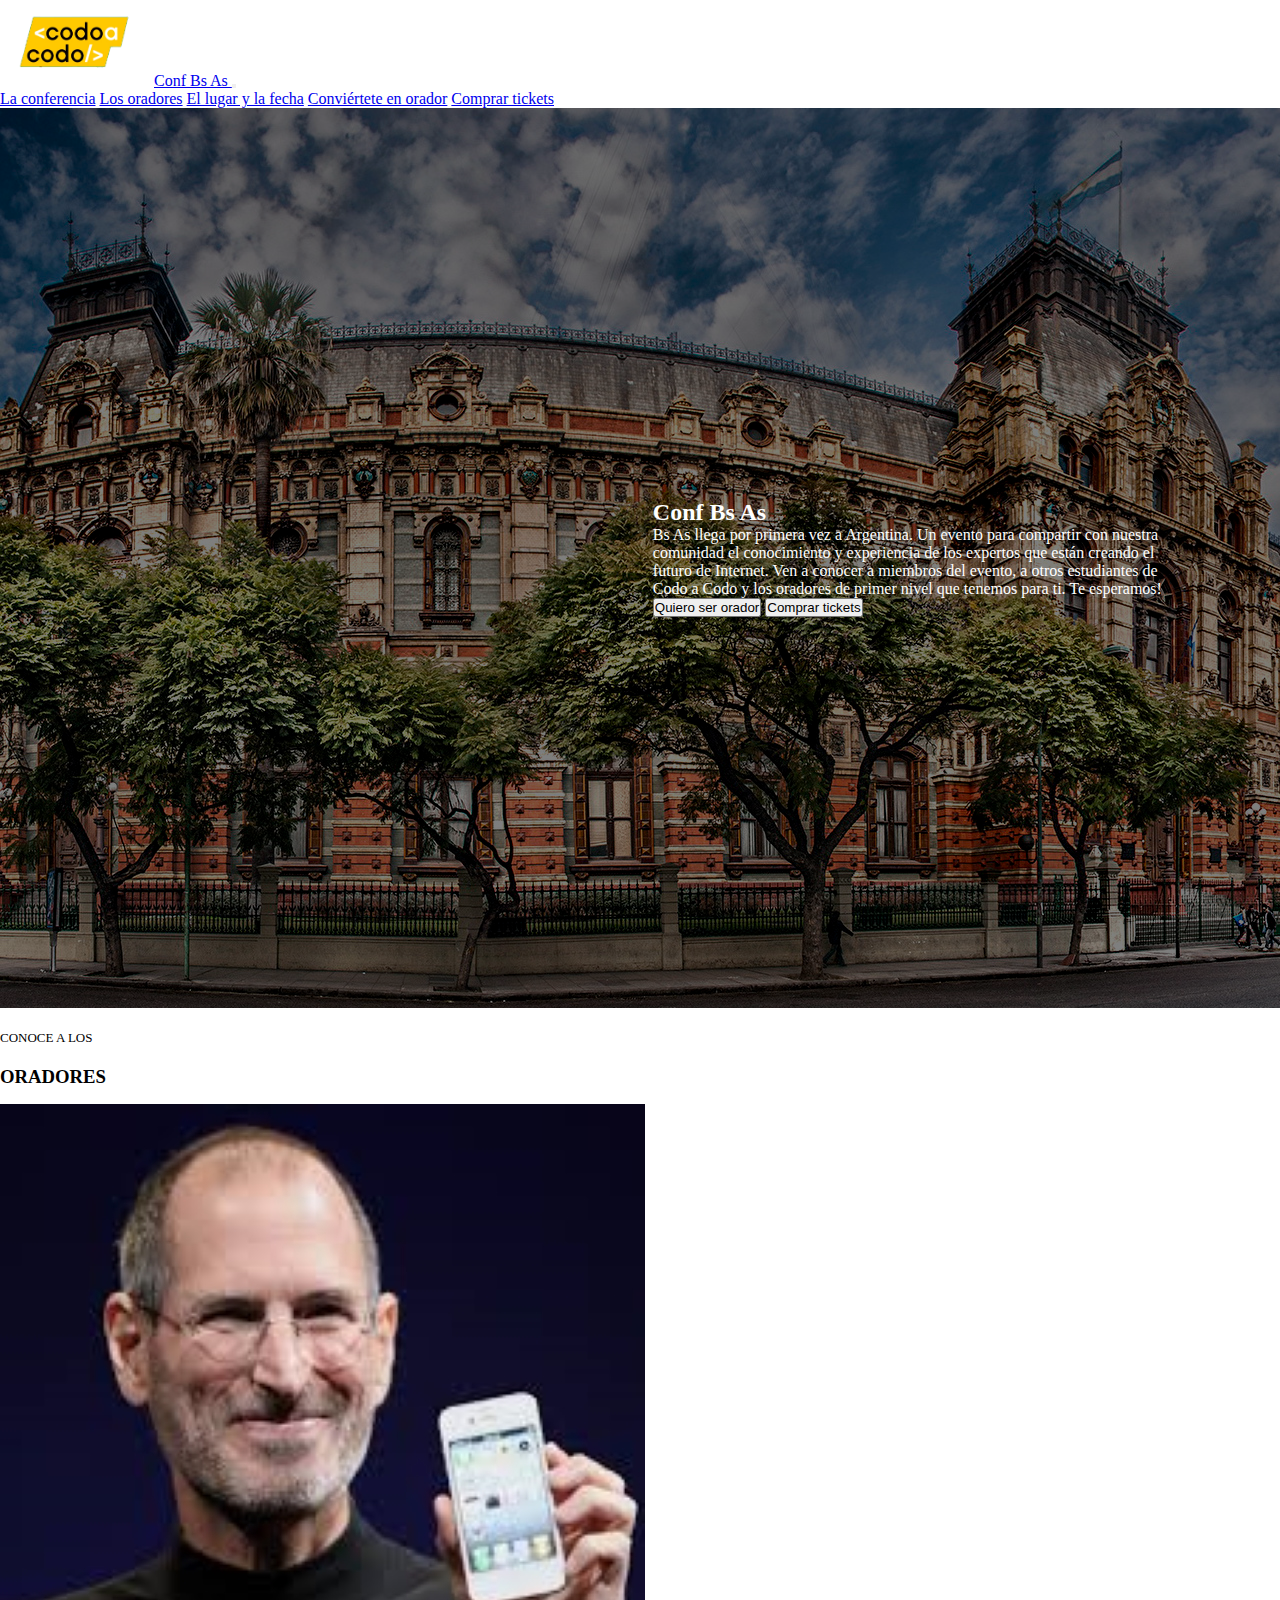
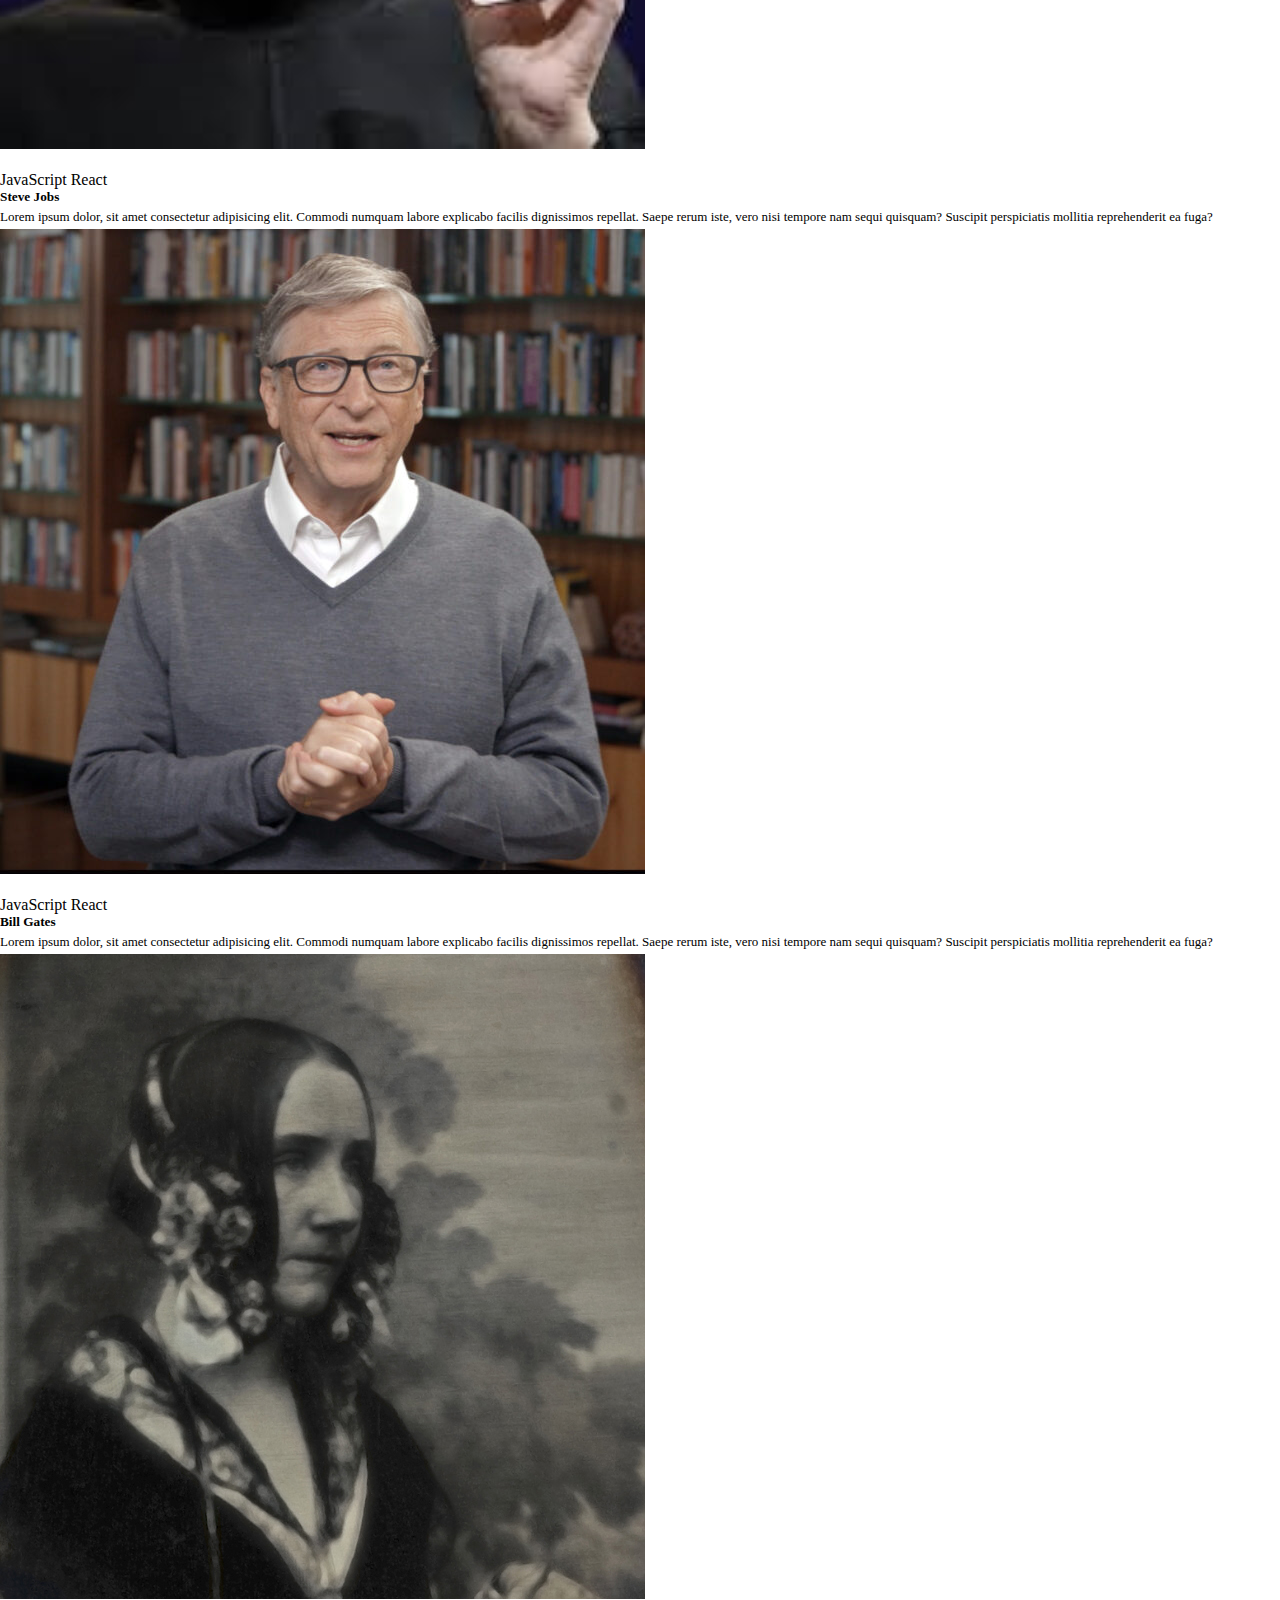
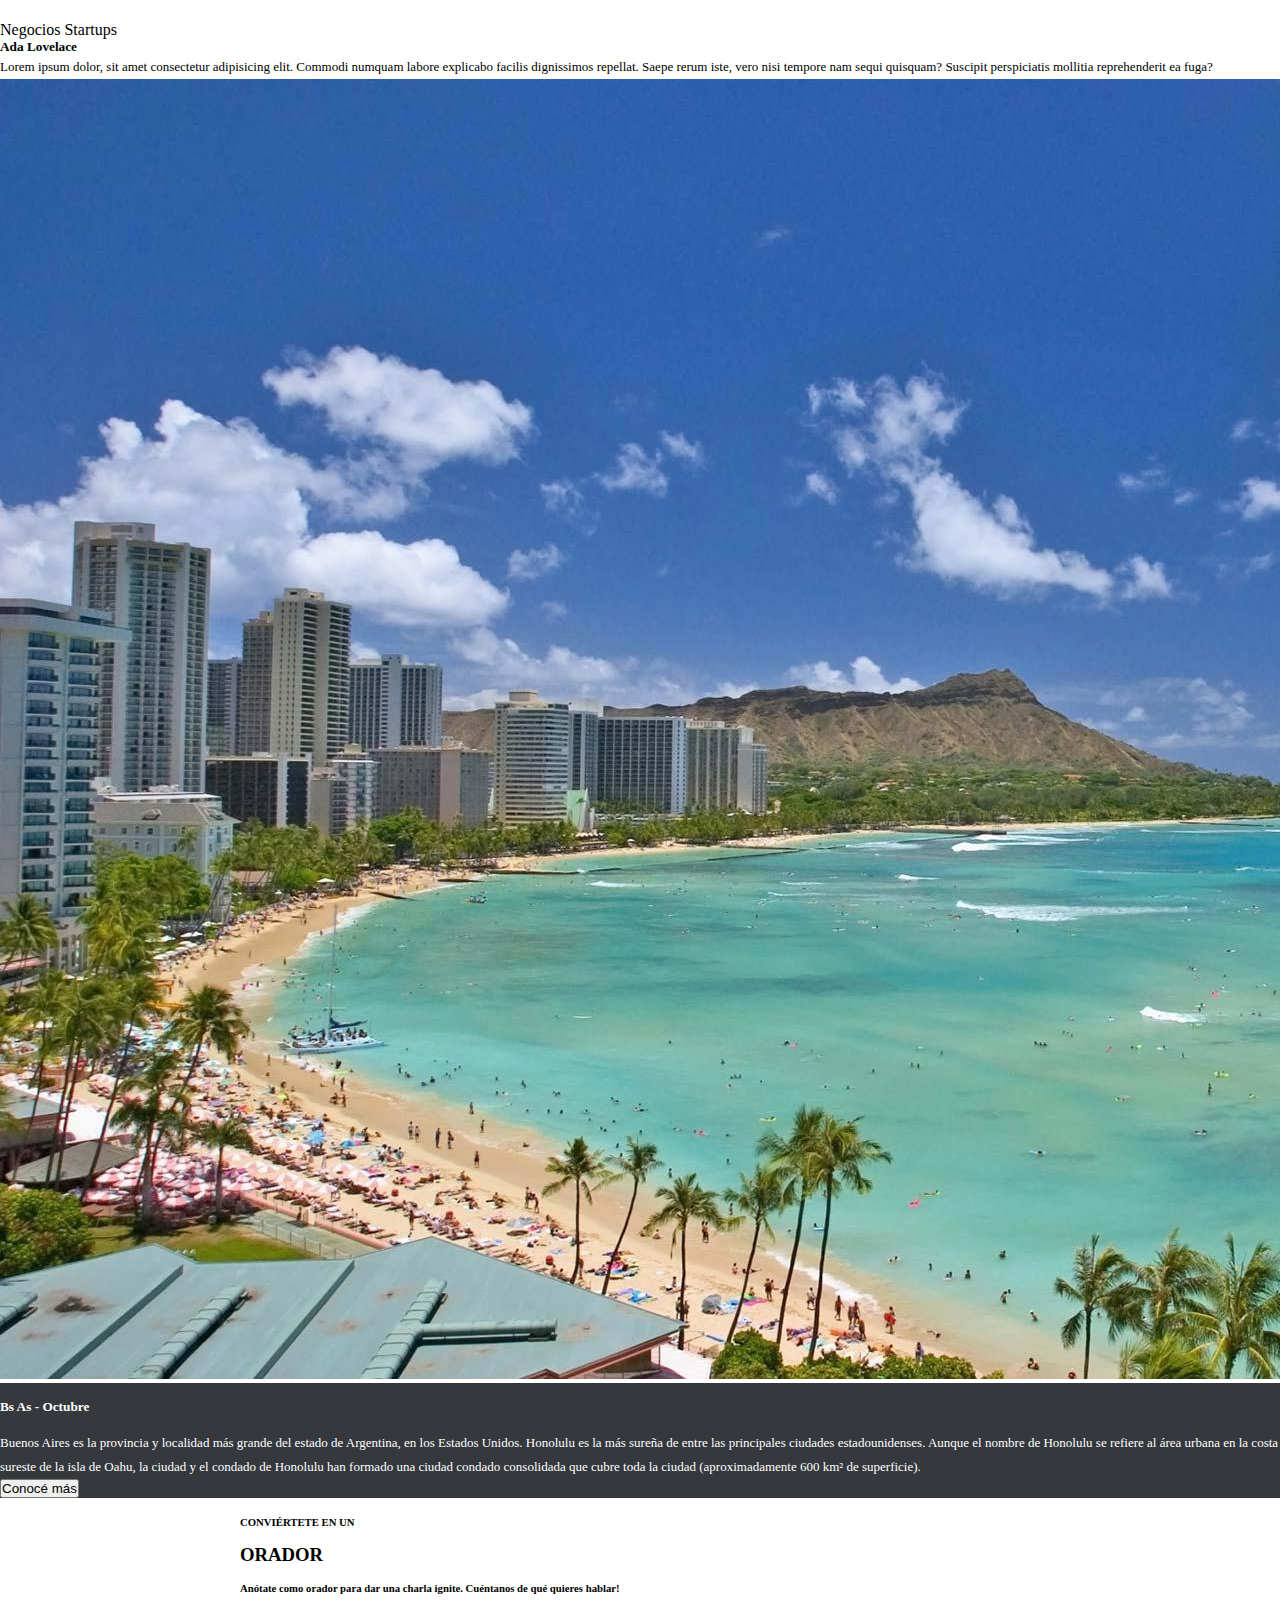
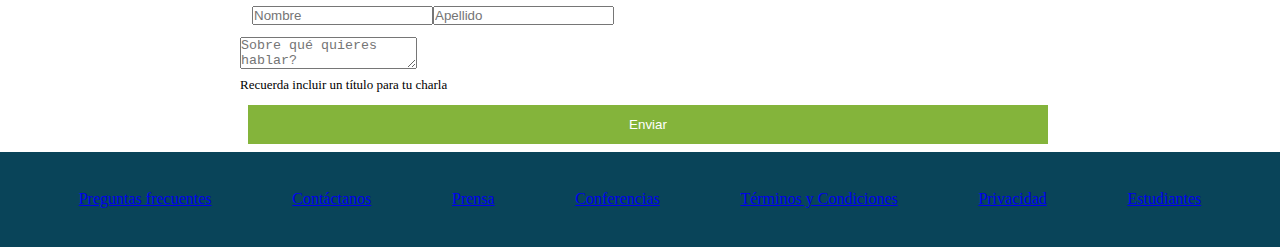
<file: index.html>
<!DOCTYPE html>
<html lang="en">

<head>
  <meta charset="UTF-8">
  <meta http-equiv="X-UA-Compatible" content="IE=edge">
  <meta name="viewport" content="width=device-width, initial-scale=1.0">
  <link rel="stylesheet" href="./styles/styles.css">
  <link rel="shortcut icon" href="./images/logo.png" type="image/png" />
  <link href="https://cdn.jsdelivr.net/npm/bootstrap@5.3.0-alpha3/dist/css/bootstrap.min.css" rel="stylesheet"
    integrity="sha384-KK94CHFLLe+nY2dmCWGMq91rCGa5gtU4mk92HdvYe+M/SXH301p5ILy+dN9+nJOZ" crossorigin="anonymous">
  <title>Integrador</title>
</head>

<body>
  

    <!-------------Inicio header-------------------->
    <header>
      <nav class="navbar navbar-expand-lg navbar-dark bg-dark">
        <div class="container-fluid">
          <a class="navbar-brand" href="#"><img src="./images/logo.png" alt="" width="150px" /></a>
          <a class="navbar-brand" href="#">Conf Bs As </a>
          <button class="navbar-toggler" type="button" data-bs-toggle="collapse" data-bs-target="#navbarNavAltMarkup"
            aria-controls="navbarNavAltMarkup" aria-expanded="false" aria-label="Toggle navigation">
            <span class="navbar-toggler-icon"></span>
          </button>
          <div class="collapse navbar-collapse justify-content-end">
            <div class="navbar-nav">
              <a class="nav-link " href="#">La conferencia</a>
              <a class="nav-link " href="#">Los oradores</a>
              <a class="nav-link " href="#">El lugar y la fecha</a>
              <a class="nav-link " href="#">Conviértete en orador</a>
              <a class="nav-link " href="./comprarTickets.html">Comprar tickets</a>

            </div>
          </div>
        </div>
      </nav>
    </header>



    <!------------IMAGEN PRINCIPAL---------------->
    <div class="main-section text-end overlay">
      <div class="main-text mb-1">
        <div>
          <h2>Conf Bs As</h2>
          <p>Bs As llega por primera vez a Argentina. Un evento para compartir con nuestra comunidad el conocimiento
            y experiencia de los expertos que están creando el futuro de Internet. Ven a conocer a miembros del evento,
            a otros estudiantes
            de Codo a Codo y los oradores de primer nivel que tenemos para ti. Te esperamos!
          </p>
        </div>
        <div class="main-buttons">
          <button type="button" class="btn btn-outline-light">Quiero ser orador</button>
          <button type="button" class="btn btn-success">Comprar tickets</button>
        </div>
      </div>
    </div>




    <!------------SECCION ORADORES---------------->
    <div class="container-md">

      <br>
      <p class="card-text text-center">CONOCE A LOS</p>
      <h3 class="card-title text-center" id="oradores">ORADORES</h3>
      <div class="container">
        <div class="row">

          <div class="col">
            <img src="./images/speakers/steve.jpg" class="card-img-top" alt="Foto de Steve Jobs">
            <div class="card-body"><br>
              <span class="badge text-bg-warning">JavaScript</span>
              <span class="badge text-bg-info">React</span>
              <h5>Steve Jobs</h5>
              <p class="text-oradores">Lorem ipsum dolor, sit amet consectetur adipisicing elit.
                Commodi numquam labore explicabo facilis dignissimos repellat.
                Saepe rerum iste, vero nisi tempore nam sequi quisquam? Suscipit perspiciatis
                mollitia reprehenderit ea fuga?</p>
            </div>
          </div>

          <div class="col">
            <img src="./images/speakers/bill.jpg" class="card-img-top" alt="Foto de Bill Gates">
            <div class="card-body"><br>
              <span class="badge text-bg-warning">JavaScript</span>
              <span class="badge text-bg-info">React</span>
              <h5>Bill Gates</h5>
              <p class="text-oradores">Lorem ipsum dolor, sit amet consectetur adipisicing elit.
                Commodi numquam labore explicabo facilis dignissimos repellat.
                Saepe rerum iste, vero nisi tempore nam sequi quisquam? Suscipit perspiciatis
                mollitia reprehenderit ea fuga?</p>
            </div>
          </div>

          <div class="col">
            <img src="./images/speakers/ada.jpeg" class="card-img-top" alt="Foto de Ada Lovelace">
            <div class="card-body"><br>
              <span class="badge bg-secondary ">Negocios</span>
              <span class="badge text-bg-danger">Startups</span>
              <h5>Ada Lovelace</h5>
              <p class="text-oradores">Lorem ipsum dolor, sit amet consectetur adipisicing elit.
                Commodi numquam labore explicabo facilis dignissimos repellat.
                Saepe rerum iste, vero nisi tempore nam sequi quisquam? Suscipit perspiciatis
                mollitia reprehenderit ea fuga?</p>
            </div>
          </div>
        </div>

      </div>


    </div>



    <!-----------SECCION BS AS OCTUBRE---------------->
    <div class="row">
      <div class="col"> <img src="./images/places/honolulu.jpg" class="d-block w-100" alt="honolulu"> </div>
      <div class="col octubre">
        <h5 class="card-title">Bs As - Octubre</h5>
        <p class="card-text">Buenos Aires es la provincia y localidad más grande del estado de Argentina, en los Estados
          Unidos. Honolulu es la más sureña de entre las principales ciudades estadounidenses. Aunque el nombre de
          Honolulu se refiere al área urbana en la costa sureste de la isla de Oahu, la ciudad y el condado de Honolulu
          han formado una ciudad condado consolidada que cubre toda la ciudad (aproximadamente 600 km² de superficie).
        </p>

        <button type="button" class="btn btn-outline-light">Conocé más</button>
      </div>

    </div>


    <!-----------SECCION FORMULARIO------------------>
    <div class="row formulario">
      <div class="card text-center mb-3" style="width: 50rem;" id="form-contacto">
        <div class="card-body"><br>
          <h6>CONVIÉRTETE EN UN</h6>
          <h3 class="card-title">ORADOR</h3>
          <h6>Anótate como orador para dar una charla ignite. Cuéntanos de qué quieres hablar!</h6>
          <div class="datos">
            <input class="form-control" placeholder="Nombre">
            <input class="form-control" placeholder="Apellido">
          </div>
          <textarea class="form-control" placeholder="Sobre qué quieres hablar?" id="floatingTextarea"></textarea>
          <p class="card-text">Recuerda incluir un título para tu charla</p>
          <button class="boton">Enviar</button>
        </div>
      </div>
    </div>


    <!------------FOOTER------------------------->
    <div class="row footer container-fluid mt-2">

      <ul class="footer-nav">
        <a class="nav-link " href="#">Preguntas frecuentes</a>
        <a class="nav-link " href="#">Contáctanos</a>
        <a class="nav-link " href="#">Prensa</a>
        <a class="nav-link " href="#">Conferencias</a>
        <a class="nav-link " href="#">Términos y Condiciones</a>
        <a class="nav-link " href="#">Privacidad</a>
        <a class="nav-link " href="#">Estudiantes</a>
      </ul>

    </div>



  <script src="https://cdn.jsdelivr.net/npm/bootstrap@5.3.0-alpha3/dist/js/bootstrap.bundle.min.js"
    integrity="sha384-ENjdO4Dr2bkBIFxQpeoTz1HIcje39Wm4jDKdf19U8gI4ddQ3GYNS7NTKfAdVQSZe"
    crossorigin="anonymous"></script>
</body>

</html>
</file>
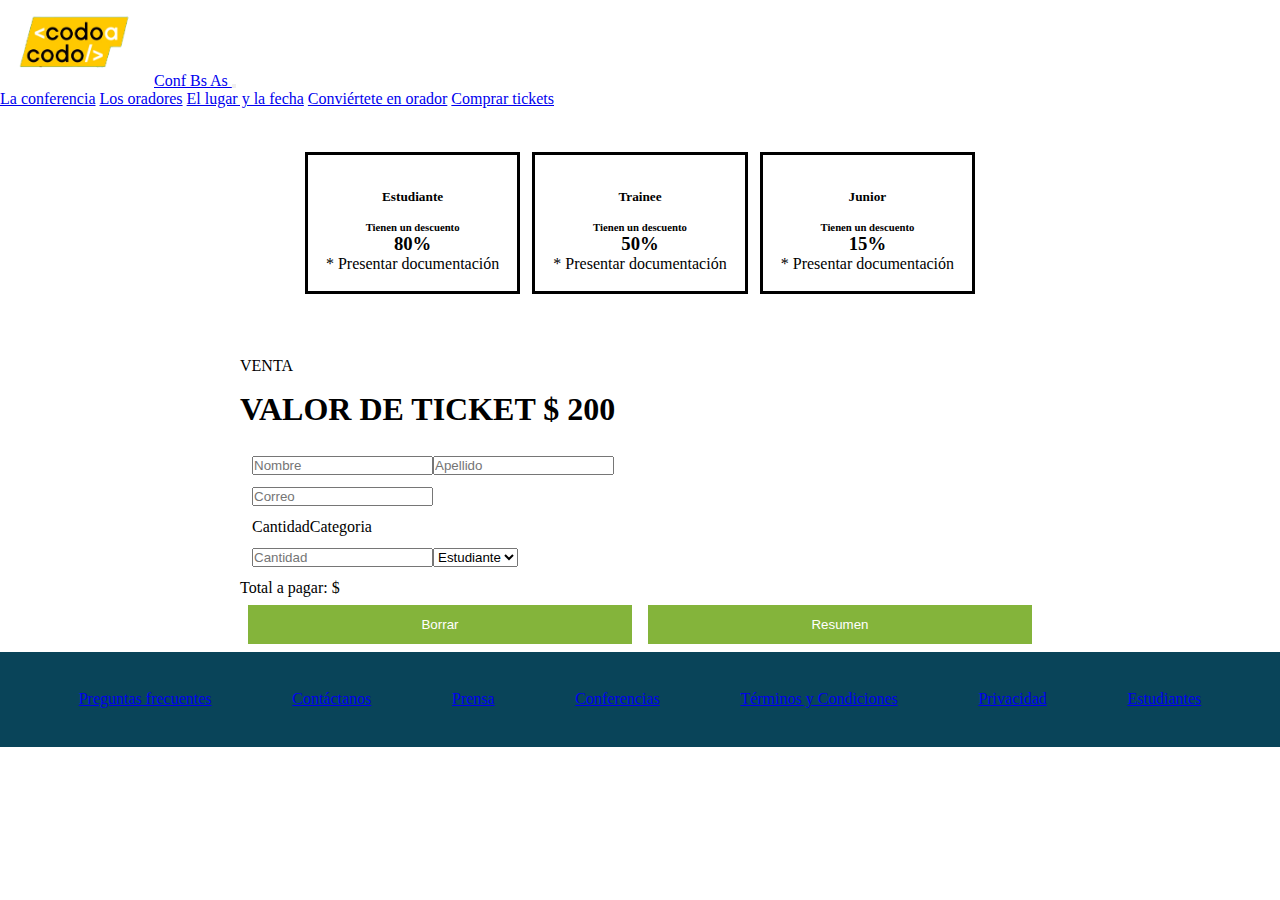
<file: comprarTickets.html>
<!DOCTYPE html>
<html lang="en">
<head>
    <meta charset="UTF-8">
    <meta http-equiv="X-UA-Compatible" content="IE=edge">
    <meta name="viewport" content="width=device-width, initial-scale=1.0">
    <link rel="stylesheet" href="./styles/styles.css">
    <link rel="shortcut icon" href="./images/logo.png" type="image/png" />
    <link href="https://cdn.jsdelivr.net/npm/bootstrap@5.3.0-alpha3/dist/css/bootstrap.min.css" rel="stylesheet"
    integrity="sha384-KK94CHFLLe+nY2dmCWGMq91rCGa5gtU4mk92HdvYe+M/SXH301p5ILy+dN9+nJOZ" crossorigin="anonymous">
  
    <title>Comprar Tickets</title>
</head>

<body>

            <!-------------Inicio header-------------------->
        <header>
        <nav class="navbar navbar-expand-lg navbar-dark bg-dark">
          <div class="container-fluid">
            <a class="navbar-brand" href="#"><img src="./images/logo.png" alt="" width="150px" /></a>
            <a class="navbar-brand" href="./index.html">Conf Bs As </a>
            <button class="navbar-toggler" type="button" data-bs-toggle="collapse" data-bs-target="#navbarNavAltMarkup"
              aria-controls="navbarNavAltMarkup" aria-expanded="false" aria-label="Toggle navigation">
              <span class="navbar-toggler-icon"></span>
            </button>
            <div class="collapse navbar-collapse justify-content-end">
              <div class="navbar-nav">
                <a class="nav-link " href="#">La conferencia</a>
                <a class="nav-link " href="#">Los oradores</a>
                <a class="nav-link " href="#">El lugar y la fecha</a>
                <a class="nav-link " href="#">Conviértete en orador</a>
                <a class="nav-link " href="#">Comprar tickets</a>
              </div>
            </div>
          </div>
        </nav>
        </header>

    <!--------------------SECCIÓN CATEGORIAS-------------------->

    <div class="descuentos">
        <div class="categorias border-2 border-primary">
            <h5 class="card-title">Estudiante</h5>
            <h6 class="card-subtitle mb-2 text-body-secondary">Tienen un descuento</h6>
            <h3>80%</h3>
            <span>* Presentar documentación</span>
        </div>

        <div class="categorias border-2 border-success">
            <h5 class="card-title">Trainee</h5>
            <h6 class="card-subtitle mb-2 text-body-secondary">Tienen un descuento</h6>
            <h3>50%</h3>
            <span>* Presentar documentación</span>
        </div>

        <div class="categorias border-2 border-warning">
            <h5 class="card-title">Junior</h5>
            <h6 class="card-subtitle mb-2 text-body-secondary">Tienen un descuento</h6>
            <h3>15%</h3>
            <span>* Presentar documentación</span>
        </div>
    </div>


    <!-----------SECCION FORMULARIO------------------>

    <div class="row formulario">
        <div class="card text-center mb-3" style="width: 50rem" id="form-contacto">

          <div class="card-body"><br>
            <SPAN>VENTA</SPAN>
            <h1 class="card-title">VALOR DE TICKET $ 200</h1>
            <div class="datos">
              <input class="form-control" placeholder="Nombre">
              <input class="form-control" placeholder="Apellido">
            </div>

            <div class="datos">
                <input class="form-control" placeholder="Correo">
            </div>

            <div class="datos">
              <div class="col" id="cant-cat">
                <span> Cantidad</span>          
            </div>
            <div class="col" id="cant-cat">
                <span> Categoria</span>          
            </div>
            </div>

            <div class="datos">
                <input class="form-control" placeholder="Cantidad" id="cantidad">
                <select class="form-select" id="categoria">
                    <option value="1">Estudiante</option>
                    <option value="2">Trainee</option>
                    <option value="3">Junior</option>
                </select>
            </div>

            <div class="alert alert-primary" role="alert">
              Total a pagar: $ <span id="precioFinal"></span>
            </div>

            <div class="botones-comprar">   
                <button class="boton" id="btn-borrar" onclick="borrar()">Borrar</button>
                <button class="boton" id="btn-resumen" onclick="calcularTotal()">Resumen</button>
            </div>
          </div>

        </div>
       
    </div>
  


          <!------------FOOTER------------------------->
        <div class="row footer container-fluid mt-2">

        <ul class="footer-nav">
          <a class="nav-link " href="#">Preguntas frecuentes</a>
          <a class="nav-link " href="#">Contáctanos</a>
          <a class="nav-link " href="#">Prensa</a>
          <a class="nav-link " href="#">Conferencias</a>
          <a class="nav-link " href="#">Términos y Condiciones</a>
          <a class="nav-link " href="#">Privacidad</a>
          <a class="nav-link " href="#">Estudiantes</a>
        </ul>
  
        </div>
  

    <script src="https://cdn.jsdelivr.net/npm/bootstrap@5.3.0-alpha3/dist/js/bootstrap.bundle.min.js"
    integrity="sha384-ENjdO4Dr2bkBIFxQpeoTz1HIcje39Wm4jDKdf19U8gI4ddQ3GYNS7NTKfAdVQSZe"
    crossorigin="anonymous"></script>
    <script src="./javascript.js"></script>
</body>
</html>
</file>
<file: styles/styles.css>
:root {
  --primary-color: white;
}

* {
  margin: 0%;
  padding: 0%;
}

.main-section {
  display: flex;
  flex-direction: column;
  justify-content: center;
  align-items: end;
  background-image: url(../images/ba1.jpg);
  color: var(--primary-color);
  height: 100vh;
}

.main-text {
  padding-left: 51vw;
  padding-right: 9vw;
  display: flex;
  flex-direction: column;
  justify-content: center;
  height: inherit;
  background-color: rgba(0, 0, 0, 0.5);

}



.text-oradores,
.card-text {
  font-size: small;
  line-height: 1.5rem;
  text-align: left;
}


.octubre {
  background-color: #35383d;
  color: var(--primary-color);
 
}


.card-title {
  padding: 1rem 0rem;
}


.formulario {
  display: flex;
  justify-content: center;

}

#form-contacto {
  border-style: none;
}

.datos {
  display: flex;
  flex-direction: row;
  margin: 1.5%;
}



.boton{
  background-color: rgb(132, 180, 59) !important;
  border-style: none;
  color: var(--primary-color);
  display: flex;
  justify-content: center;
  align-items: center;
  width: 100%;
  margin: 1%;
  padding: 1.5%;
}

.footer-nav {
  display: flex;
  justify-content: space-around;
  padding: 3%;
  margin: 0%;
  background-color: #094459;
  color: var(--primary-color);
}




/*-------ESTILOS PAGINA COMPRAR TICKETS----------*/
.descuentos{
  display: flex;
  justify-content: center;
  padding: 3%;

}


.categorias{
  display: flex;
  flex-direction: column;
  justify-content: center;
  align-items: center;
  border-style: solid;  
  padding: 1.5%;
  margin: 0.5%;
}

#cant-cat{
  display: flex;
  justify-content: flex-start; 
}


.botones-comprar{
  display: flex;
  flex-direction: row;
  
}
</file>
